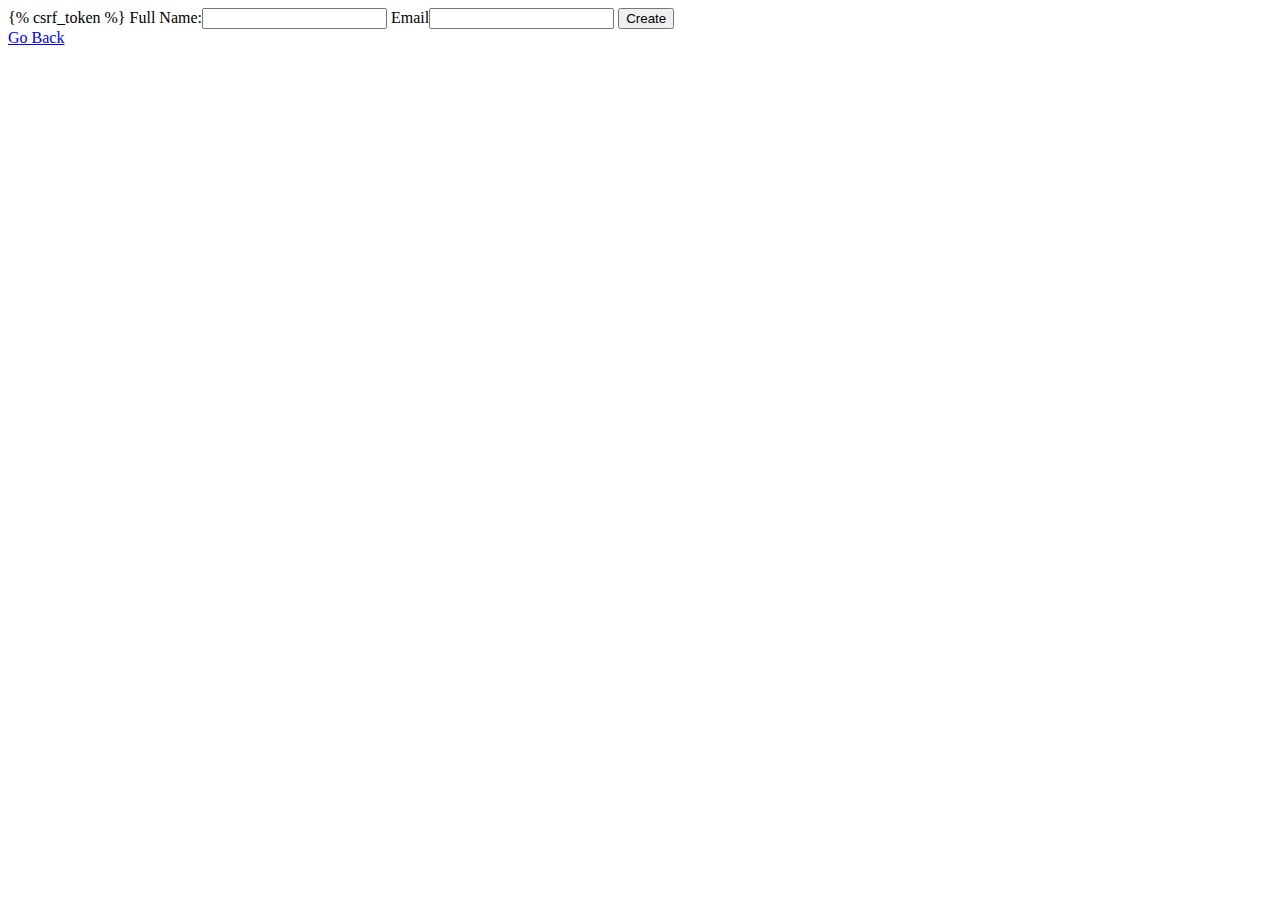
<file: main_semirestful/apps/semi_restful/templates/semi_restful/new.html>
<!DOCTYPE html>
<html lang="en">
<head>
    <meta charset="UTF-8">
    <meta name="viewport" content="width=device-width, initial-scale=1.0">
    <meta http-equiv="X-UA-Compatible" content="ie=edge">
    <title>Document</title>
</head>
<body>
    <form action='/register' method='POST'>
        {% csrf_token %}
        <label>Full Name:<input type="text" name="full_name" id="full_name"></label>
        <label>Email<input type="text" name="email" id="email"></label>
        <input type="submit" value="Create">
    </form>
    <a href="/">Go Back</a>
</body>
</html>
</file>
